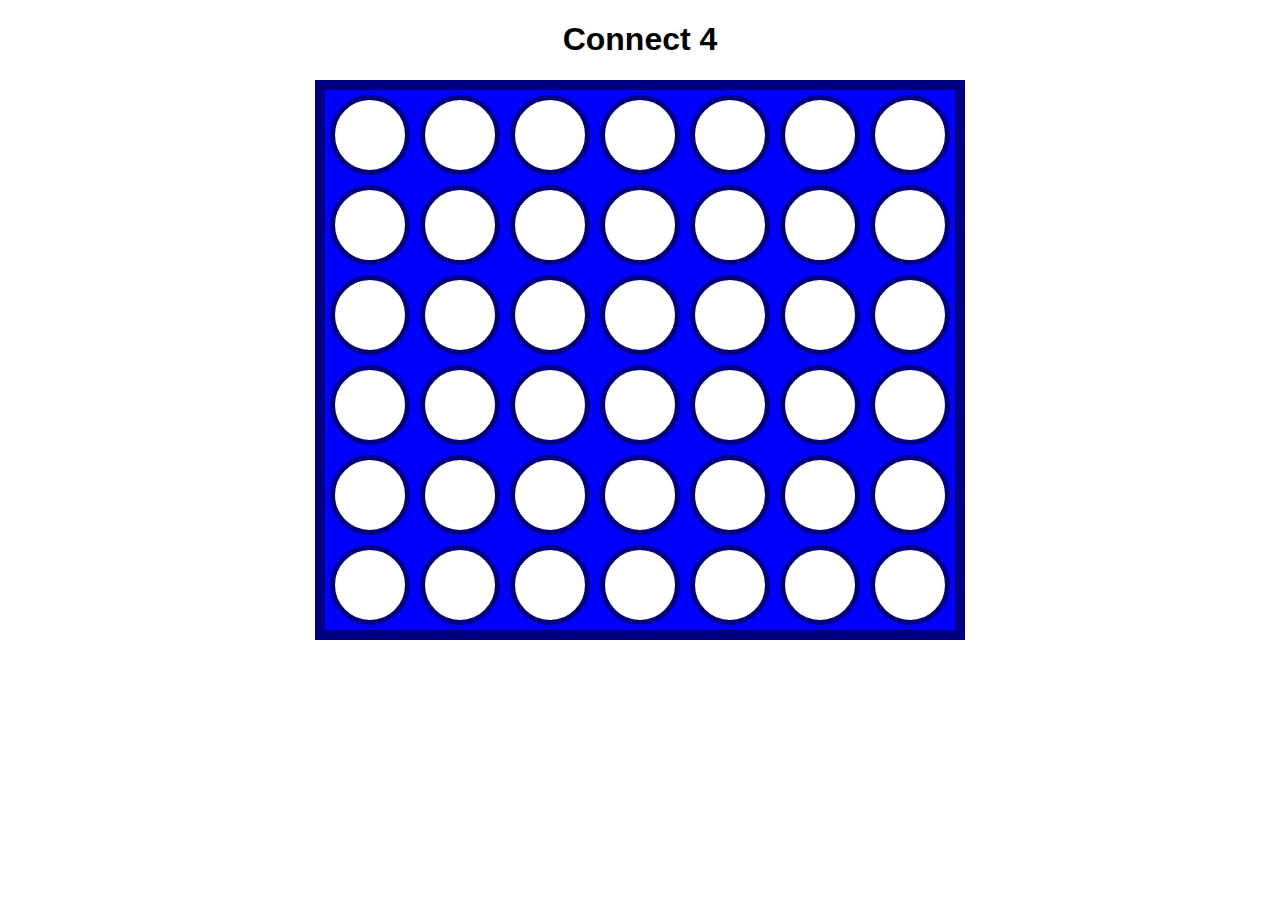
<file: Connect Four/index.html>
<!DOCTYPE html>
<html lang="en">
<head>
    <meta charset="UTF-8">
    <meta http-equiv="X-UA-Compatible" content="IE=edge">
    <meta name="viewport" content="width=device-width, initial-scale=1.0, user-scalable=no">
    <title>Connect 4</title>
    <link rel="stylesheet" href="style.css">
    <script src="main.js"></script>
</head>
<body>
    <h1>Connect 4</h1>
    <h2 id="winner"></h2>
    <div id="board"></div>
</body>
</html>
</file>
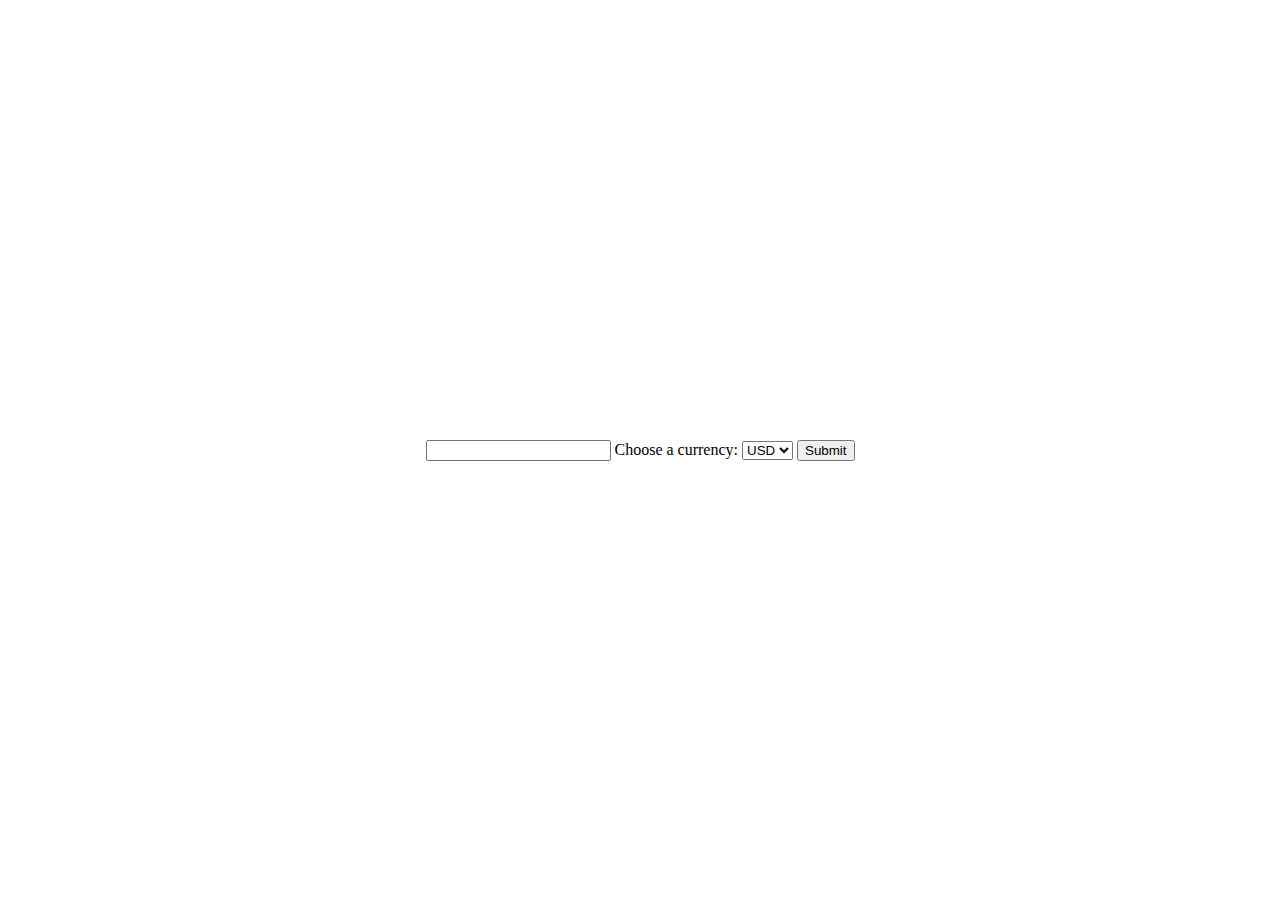
<file: Crypto-converter/index.html>
<!DOCTYPE html>
<head>
    <meta content="text/html;charset=utf-8" http-equiv="Content-Type">
    <meta content="utf-8" http-equiv="encoding">
   <link rel="stylesheet" href="style.css"/>
</head>
<body>
    <form>
        <input type="number" id="value">
        <label for="currency">Choose a currency:</label>
        <select name="currency" id="currency">
            <option value="usd">USD</option>
        <option value="eur">EUR</option>
        <option value="gbp">GBP</option>
        <option value="cny">CNY</option>
        <option value="jpy">JPY</option>
        </select>
        <button type="submit" onclick="getValue()">Submit</button>
    </form>  
    <div class="">
        <p id="wuc"></p>
        <p id="diff"></p>
    </div>  
</body>
<script src="main.js"></script>
</html>
</file>
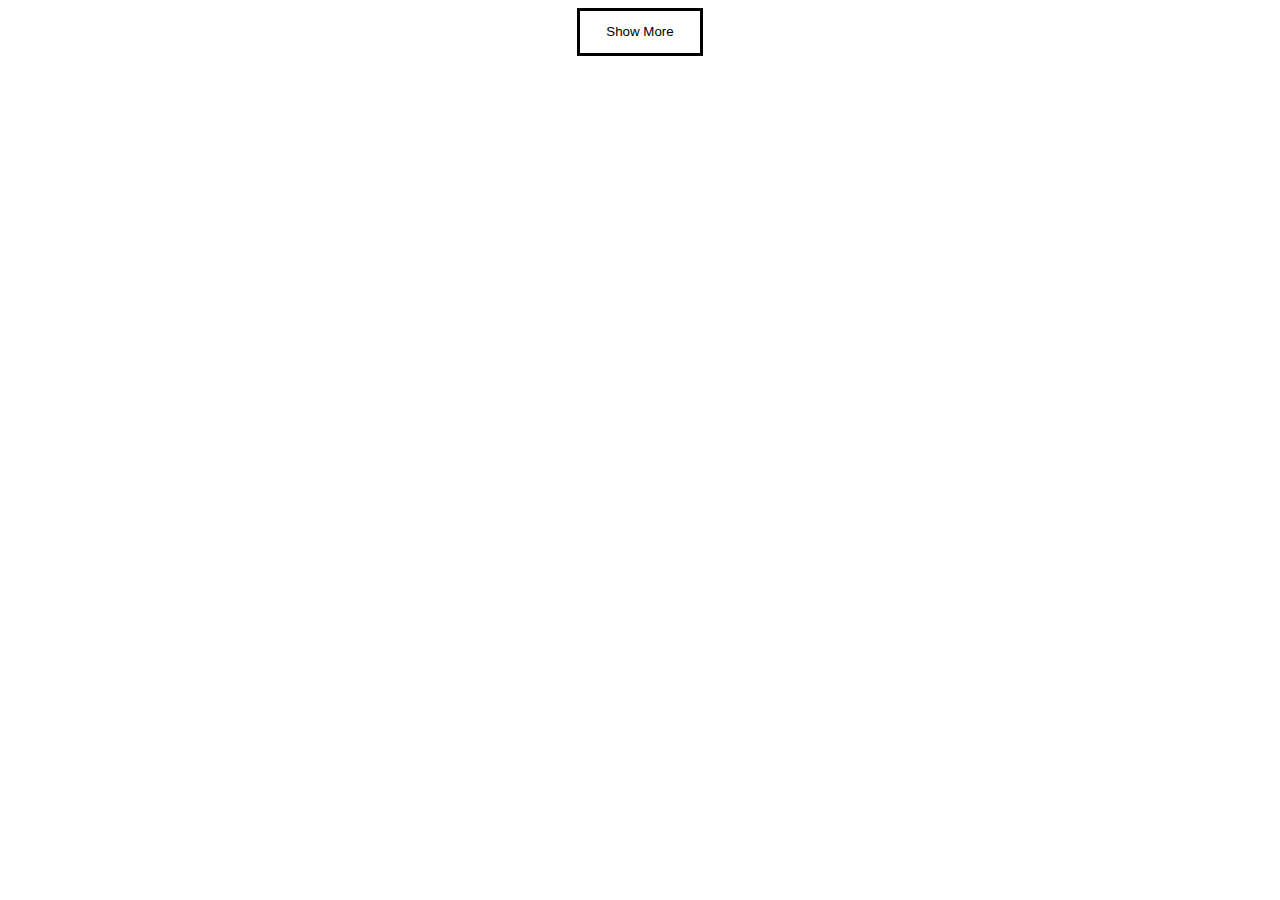
<file: Job Board/index.html>
<!DOCTYPE html>
<head>
    <meta charset="UTF-8">
    <link rel="stylesheet" href="style.css"/>
</head>
<body>
    <div id="jobs"></div>
    <button id="showMore" class="btn" onclick="showMoreJobs()">Show More</button>
</body>
<script src="main.js"></script>
</html>
</file>
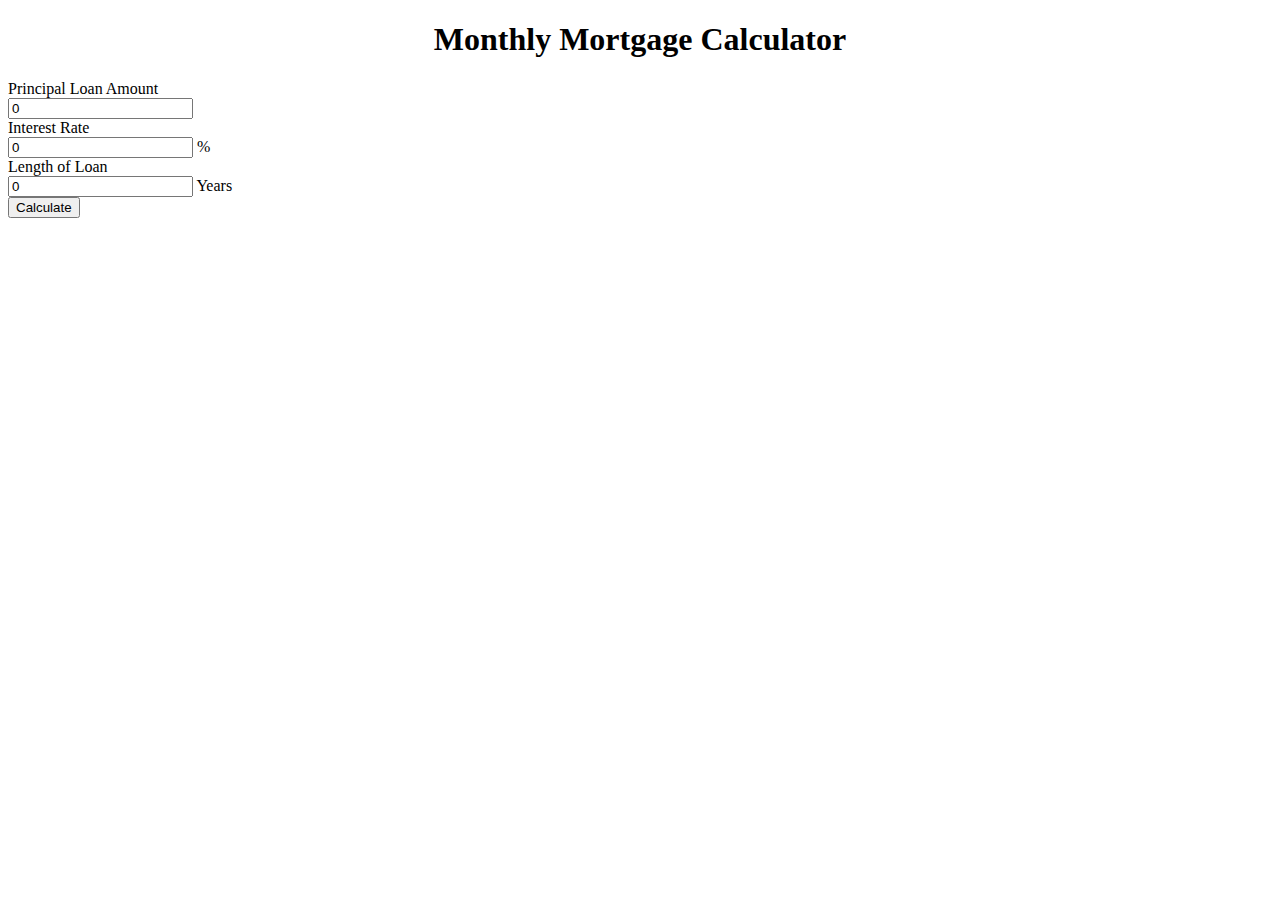
<file: Mortgage Calculator/index.html>
<!DOCTYPE html>
 <head>
     <meta content="text/html;charset=utf-8" http-equiv="Content-Type">
     <meta content="utf-8" http-equiv="encoding">
     <link rel="stylesheet" href="style.css"/>
 </head>
 <body>
     <h1>Monthly Mortgage Calculator</h1>
     <main class="">
        <form>
            <div class="">
                <label for="principal">Principal Loan Amount</label><br>
                <input type="text" id="principal" name="principal" value="0">
            </div>
            <div class="">
                <label for="interest">Interest Rate</label><br>
                <input type="text" id="interest" name="interest" value="0"> %
            </div>
            <div class="">
                <label for="length">Length of Loan</label><br>
                <input type="text" id="length" name="length" value="0"> Years
            </div>
            <button onClick="calculate()">Calculate</button>
        </form>
        <div id="monthlyInstallment" class=""></div>
     </main>
 </body>
 <script src="main.js"></script>
</html>
</file>
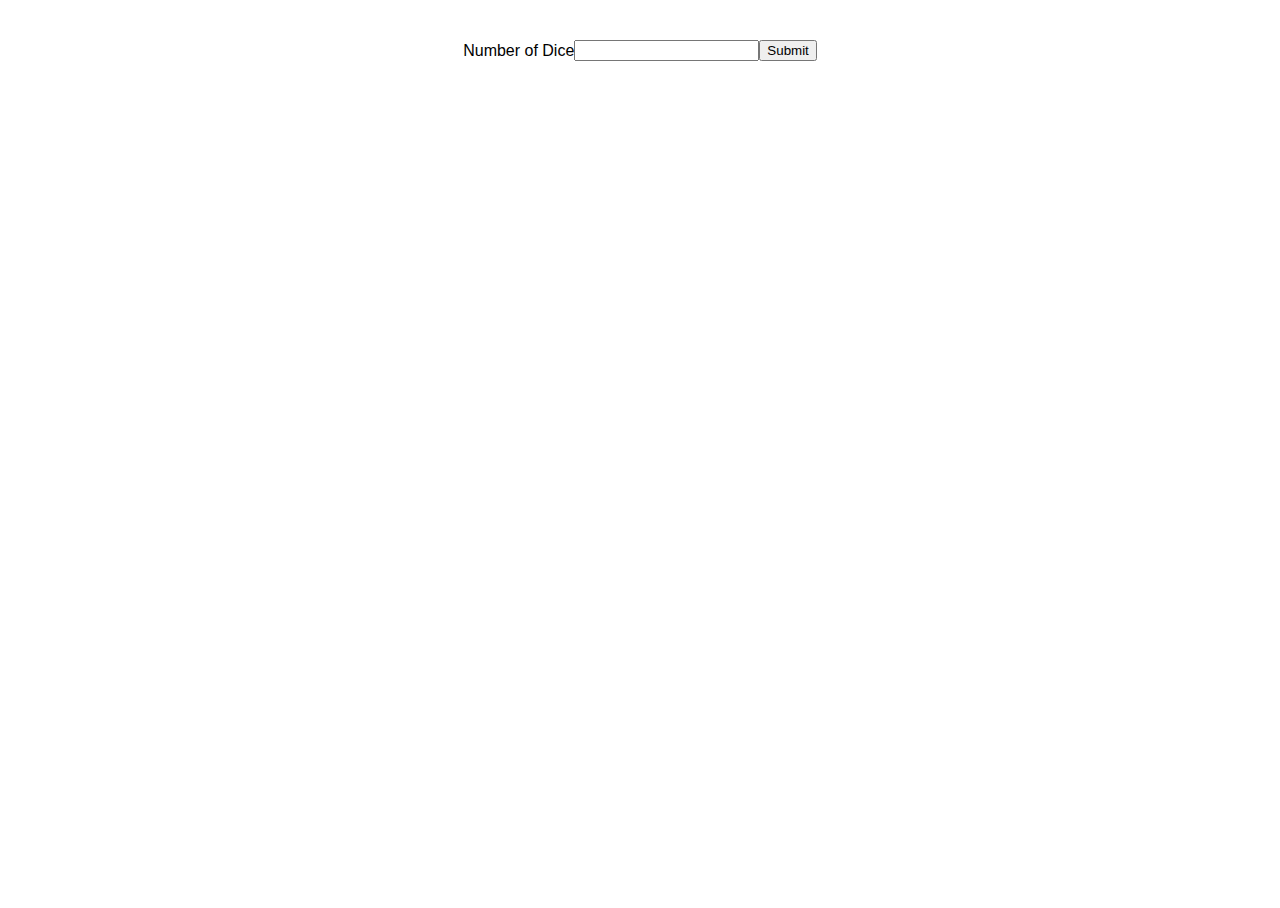
<file: Rolling dice/index.html>
<!DOCTYPE html>
<head>
    <meta content="text/html;charset=utf-8" http-equiv="Content-Type">
    <meta content="utf-8" http-equiv="encoding">
    <link rel="stylesheet" href="style.css"/>
</head>
<body>
    <form>
        <label for="dices">Number of Dice</label>
        <input type="number" id="dices" name="dices">
        <button onclick="addDices()">Submit</button>
    </form>
    <div id="diceslayout" class="dicesdisplay">
    </div>
</body>
<script src="main.js"></script>
</html>
</file>
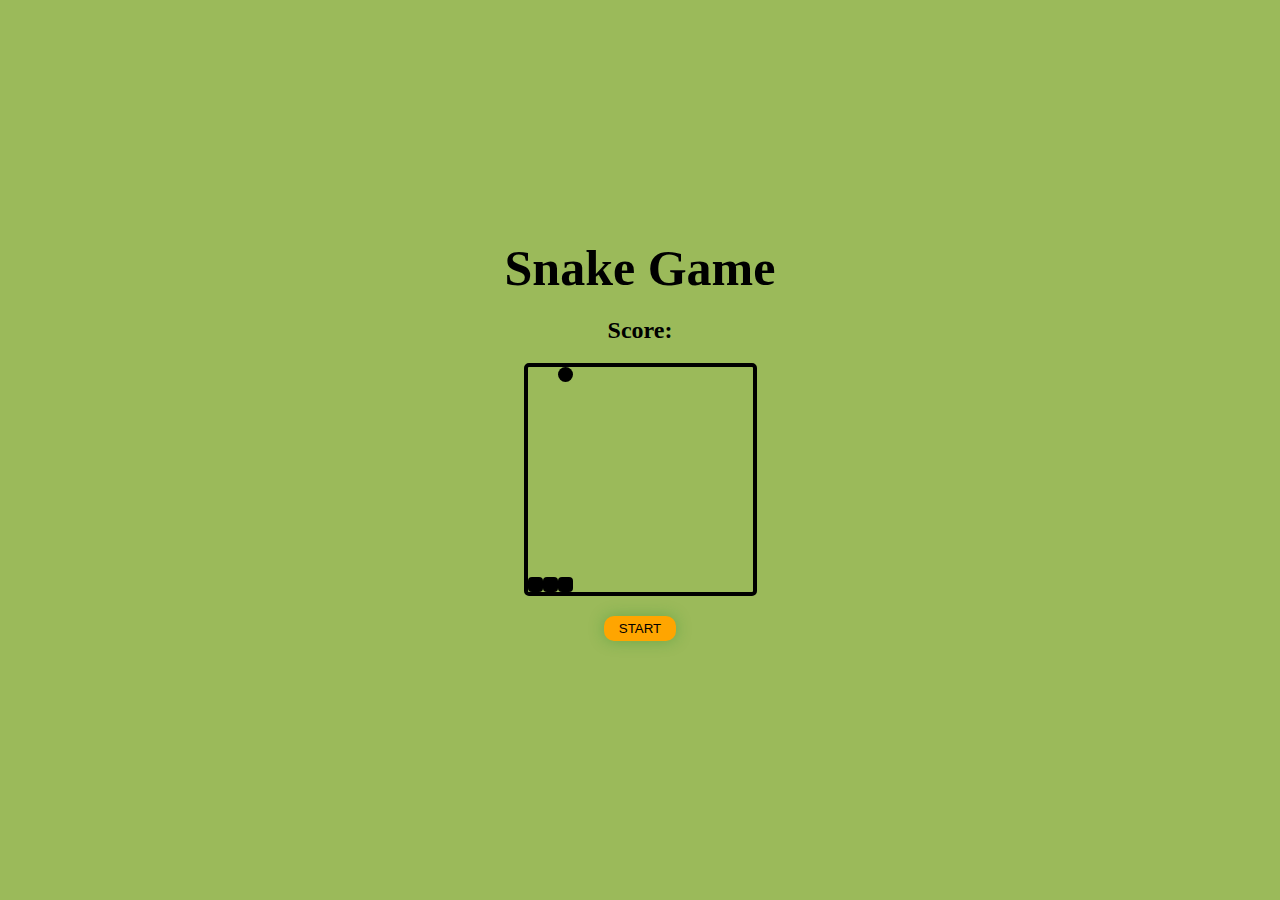
<file: Snake Game/index.html>
<!DOCTYPE html>
<html>
    <head>
        <meta content="text/html;charset=utf-8" http-equiv="Content-Type">
        <meta content="utf-8" http-equiv="encoding">
        <title>Snake Game</title>
        <link rel="stylesheet" href="style.css">

    </head>
    <body>
        <div class='main'>
            <h1 style="margin: 0;">Snake Game</h1>
            <h2>Score: <span id="score"></span></h2>
            <div class="grid"></div>
            <button id="start">START</button>
        </div>

        <div id="overlay">
            <div id="modal">
                <h2>Game over!</h2>
                <button id="restart">Try again!</button>
            </div>
        </div>

        <script src="main.js"></script>

    </body>
</file>
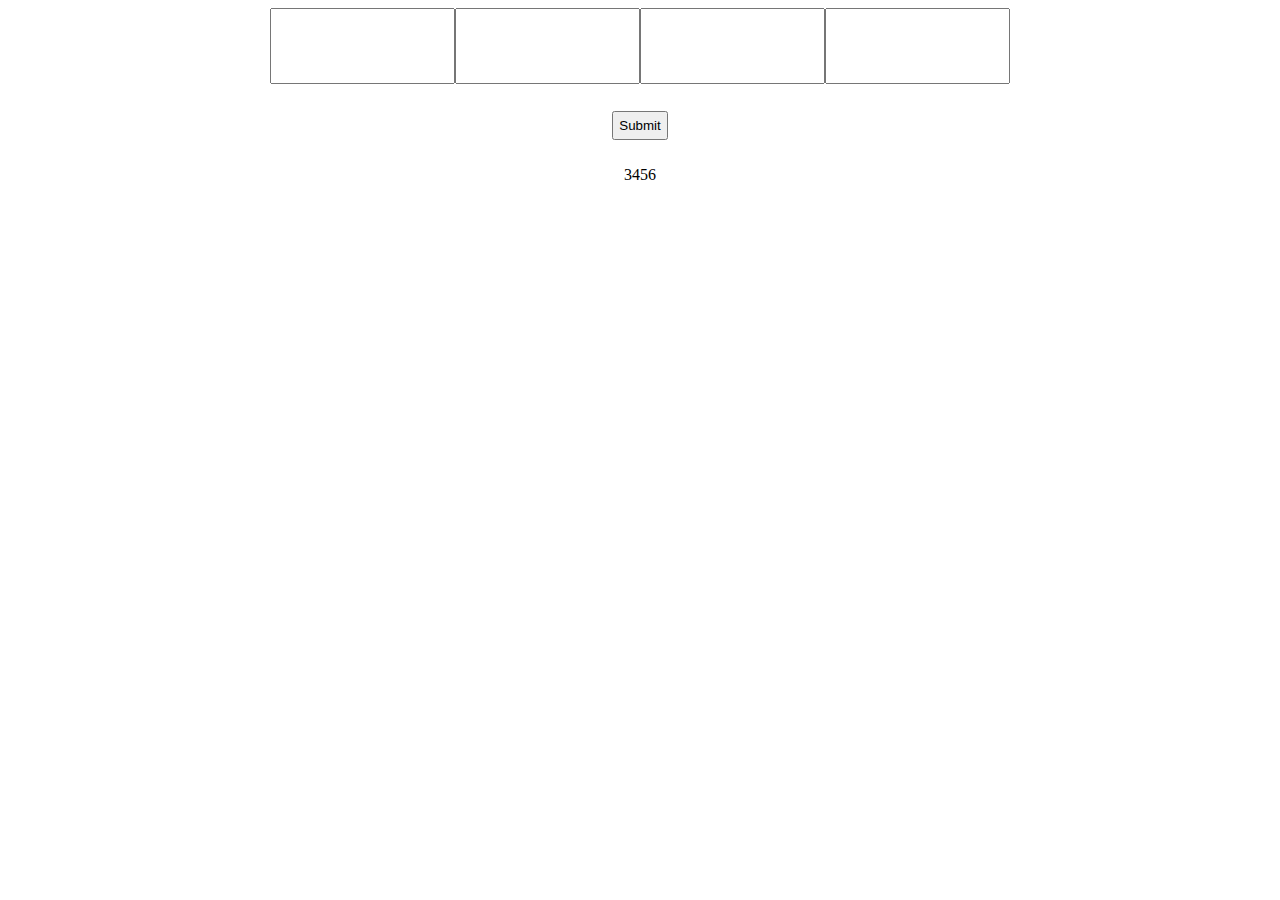
<file: Two-factor code Input/index.html>
<!DOCTYPE html>
<head>
   <link rel="stylesheet" href="style.css"/>
</head>
<body>
    <form method="post" id="myForm">
        <div class="container">
         <input
        oninput="javascript: if (this.value.length > this.maxLength) this.value = this.value.slice(0, this.maxLength);"
        type = "number"
        maxlength = "1"
        pattern="[0-9]*"
        onkeypress="preventNonNumericalInput(event)"
        />
        <input
        oninput="javascript: if (this.value.length > this.maxLength) this.value = this.value.slice(0, this.maxLength);"
        type = "number"
        maxlength = "1"
        pattern="[0-9]*"
        onkeypress="preventNonNumericalInput(event)"
        />
        <input
        oninput="javascript: if (this.value.length > this.maxLength) this.value = this.value.slice(0, this.maxLength);"
        type = "number"
        maxlength = "1"
        pattern="[0-9]*"
        onkeypress="preventNonNumericalInput(event)"
        />
        <input
        oninput="javascript: if (this.value.length > this.maxLength) this.value = this.value.slice(0, this.maxLength);"
        type = "number"
        maxlength = "1"
        pattern="[0-9]*"
        onkeypress="preventNonNumericalInput(event)"
        />
        </div>
        <button type="submit" onclick="myFunction()">Submit</button>
    </form>
    <p id="Checkpassword"></p>
    <p id="password"></p>
</body>
<script src="main.js"></script>
</html>
</file>
<file: Connect Four/style.css>
body {
    font-family: Arial, Helvetica, sans-serif;
    text-align: center;
}

#board {
    height: 540px;
    width: 630px;
    background-color: blue;
    border: 10px solid navy;

    margin: 0 auto;
    display: flex;
    flex-wrap: wrap;
}

.tile {
    height: 70px;
    width: 70px;
    margin: 5px;

    /* Circle */
    background-color: white;
    border-radius: 50%;
    border: 5px solid navy;
}

.red-piece {
    background-color: red;
}

.yellow-piece {
    background-color: yellow;
}
</file>
<file: Crypto-converter/style.css>
*,
*::after,
*::before {
    box-sizing: border-box;
}
body{
   display:flex;
   flex-direction:column;
   justify-content:center;
   align-items:center;
   min-height: 100vh;
}
</file>
<file: Job Board/style.css>
#jobs{
    display: grid;
    grid-template-columns: repeat(3, minmax(0, 1fr));
    justify-content:space-around;
    column-gap: 1rem;
}
.btn{
   margin: 0 auto;
   display:grid;
   justify-content: center;
   padding: 1em 2em;
   border: black solid;
   background-color:white
}
</file>
<file: Mortgage Calculator/style.css>
h1{
    text-align: center;
}
main{
    display:flex;
    flex-direction: column;
    justify-content: flex-start;
}
</file>
<file: Rolling dice/style.css>
.first-face {
    display: flex;
    justify-content: center;
    align-items: center;
}

.second-face {
    display: flex;
    justify-content: space-between;
}

.second-face .pip:nth-of-type(2) {
    align-self: flex-end;
}

.third-face {
    display: flex;
    justify-content: space-between;
}

.third-face .pip:nth-of-type(2) {
    align-self: center;
}

.third-face .pip:nth-of-type(3) {
    align-self: flex-end;
}

.fourth-face,
.sixth-face {
    display: flex;
    justify-content: space-between;
}

.fourth-face .column,
.sixth-face .column {
    display: flex;
    flex-direction: column;
    justify-content: space-between;
}

.fifth-face {
    display: flex;
    justify-content: space-between;
}

.fifth-face .column {
    display: flex;
    flex-direction: column;
    justify-content: space-between;
}

.fifth-face .column:nth-of-type(2) {
    justify-content: center;
}

/* OTHER STYLES */

* {
    box-sizing: border-box;
}

html,
body {
    height: 100%;
}

body {
    font-family: 'Open Sans', sans-serif;
    background: linear-gradient(top, #222, #333);
}

[class$="face"] {
    margin: 16px;
    padding: 4px;

    background-color: #e7e7e7;
    width: 104px;
    height: 104px;
    object-fit: contain;

    box-shadow:
        inset 0 5px white,
        inset 0 -5px #bbb,
        inset 5px 0 #d7d7d7,
        inset -5px 0 #d7d7d7;

    border-radius: 10%;
}

.pip {
    display: block;
    width: 24px;
    height: 24px;
    border-radius: 50%;
    margin: 4px;

    background-color: #333;
    box-shadow: inset 0 3px #111, inset 0 -3px #555;
}
.dicesdisplay{
    display:flex;
    justify-content: center;
    align-items: center;
    flex-wrap: wrap;
    padding:2em;
}
form{
    display: flex;
    align-items: center;
    justify-content: center;
    padding:2em;
}
</file>
<file: Snake Game/style.css>
body {
    margin: 0;
    padding: 0;
    background:#9bba5a;
    background-size: cover;
    height: 100vh;
    align-content: center;
}

h1 {
    font-size: 50px;
}

button {
    background: orange;
    border-style: none;
    border-radius: 10px;
    padding: 5px 15px;
    box-shadow: 0 0 15px 0 rgba(31, 135, 38, 0.37);
    cursor: pointer;
}

button:hover,
button:focus {
    background: darkorange;
    border-style: none;

}

#start,
#restart {
    margin: 20px;
}

.main {
    padding: 15px;
    max-width: 620px;
    margin: auto;
    text-align: center;
}

.grid {
    display: flex;
    flex-wrap: wrap;
    width: 225px;
    height: 225px;
    margin: auto;
    backdrop-filter: blur(6px);
    -webkit-backdrop-filter: blur(6px);
    border-radius: 5px;
    border: 4px solid black;
}

.square {
    width: 15px;
    height: 15px;
}

.snake {
    background:black;
    background-size: contain;
    border-radius: 4px;
}

.apple {
    background:black;
    border-radius: 10px;
}


#modal {
    background-color: white;
    border-radius: 8px;
    max-width: 300px;
    padding-top: 1px;
    margin: 0 auto;
    position: relative;
    top: 30%;
    text-align: center;
    font-size: 20px;
}

#overlay {
    display: none;
    width: 100%;
    height: 100%;
    position: absolute;
    top: 0;
    left: 0;
    bottom: 0;
    right: 0;
    background-color: rgba(0, 0, 0, 0.4);
}
</file>
<file: Two-factor code Input/style.css>
input {
    height: 70px;
}

.container {
    display: flex;
    margin: 0 auto;
    justify-content: center;
}

h1 {
    text-align: center;
}

button {
    margin: 2em auto;
    display: grid;
    padding: 5px;
    justify-content: center
}

p {
    text-align: center;
}
</file>
